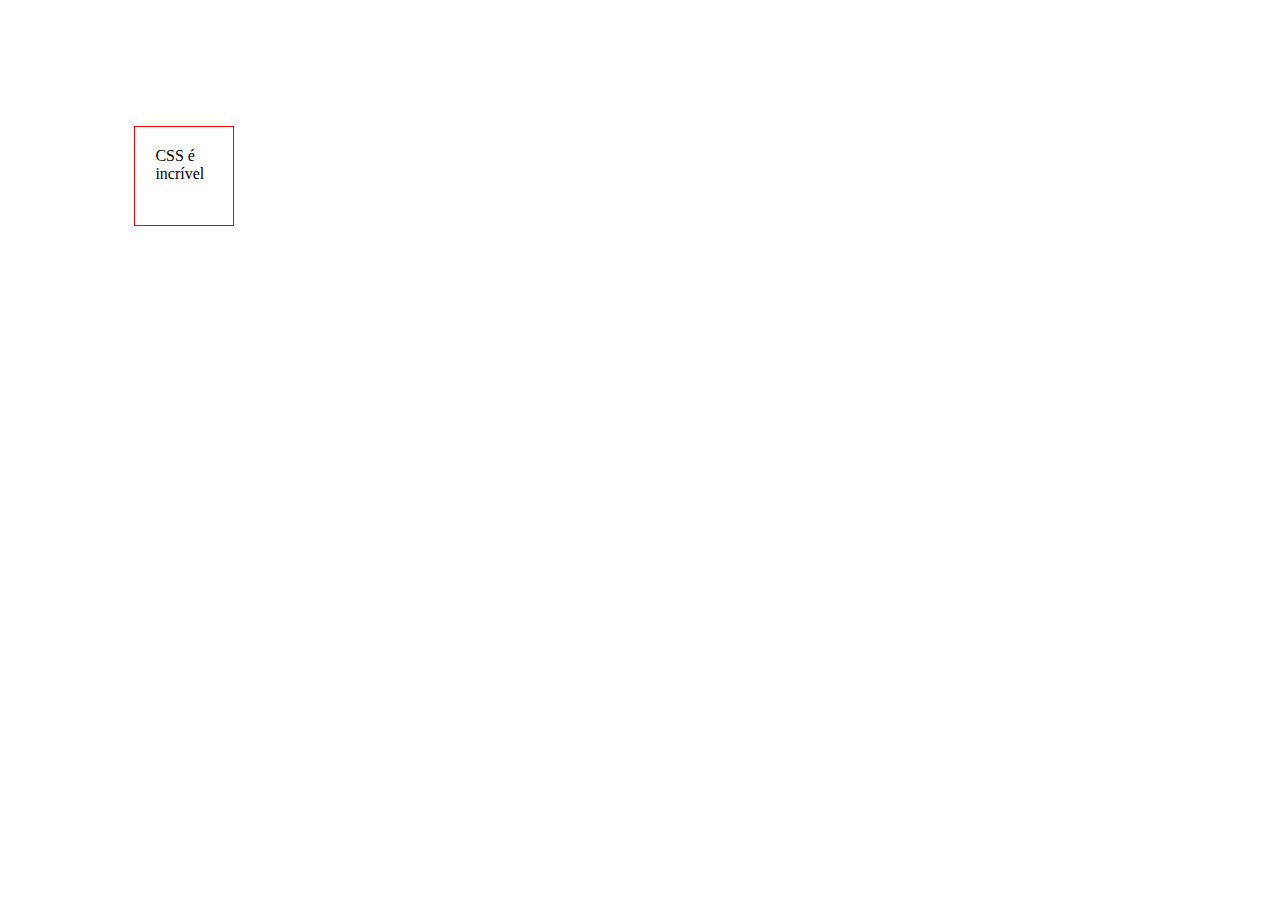
<file: Uma Caixa Dentro da Outra/Aula 3 - box sizing/index.html>
<!DOCTYPE html>
<html lang="en">
<head>
    <meta charset="UTF-8">
    <meta http-equiv="X-UA-Compatible" content="IE=edge">
    <meta name="viewport" content="width=device-width, initial-scale=1.0">
    <title>Box Sizing</title>
    <link rel="stylesheet" href="styles.css">
</head>
<body>
    <div>
        CSS é incrível
    </div>
</body>
</html>
</file>
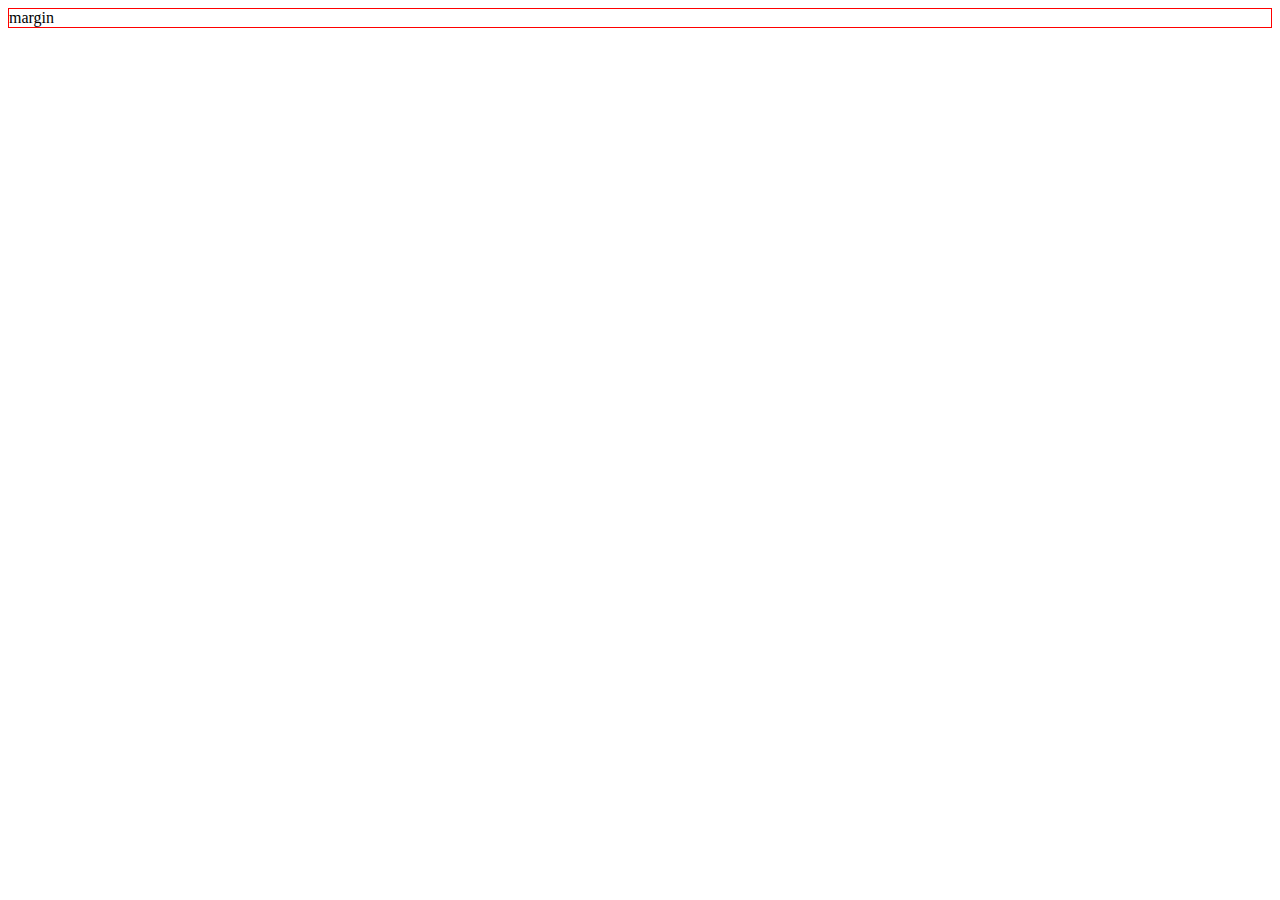
<file: Uma Caixa Dentro da Outra/Aula 5 - Margin/index.html>
<!DOCTYPE html>
<html lang="en">
<head>
    <meta charset="UTF-8">
    <meta http-equiv="X-UA-Compatible" content="IE=edge">
    <meta name="viewport" content="width=device-width, initial-scale=1.0">
    <title>Margin</title>
    <style>
        div {
            border: 1px solid red;
        }
    </style>
</head>
<body>
    <div>
        margin
    </div>
    
</body>
</html>
</file>
<file: Uma Caixa Dentro da Outra/Aula 3 - box sizing/styles.css>
div {
    width: 100px;
    height: 100px;
    border: 1px solid red;
    margin: 10%;
    padding: 20px;

    box-sizing: border-box; // utiliza como referencia a borda da "caixa"

}
</file>
